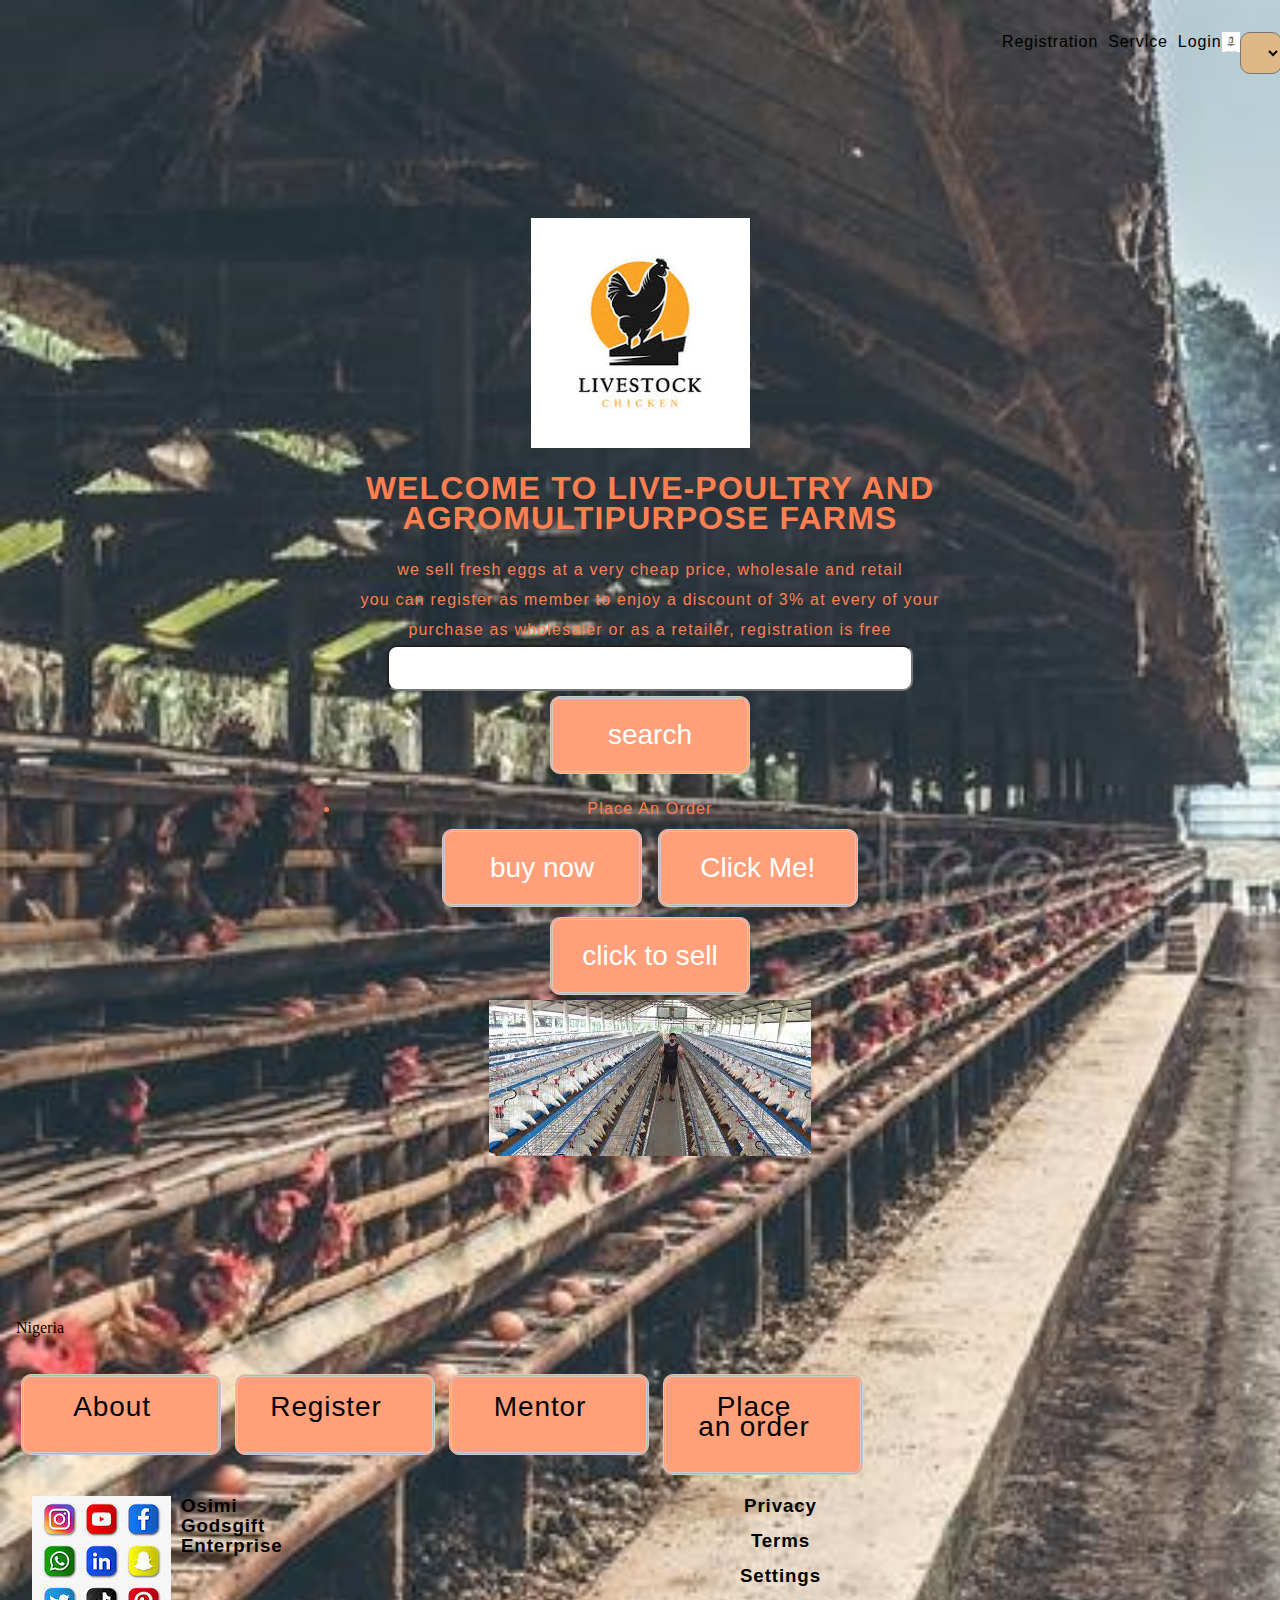
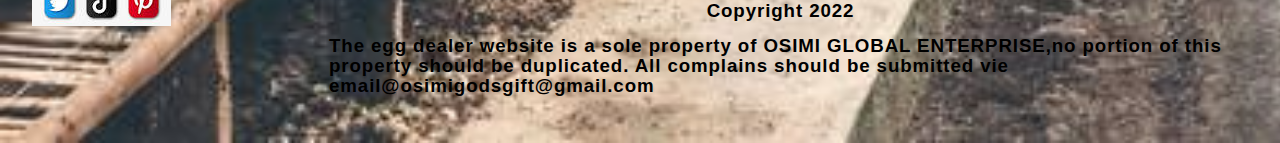
<file: index.html>
<!DOCTYPE html>
<html lang="en">
<head>
    <meta charset="UTF-8">
    <meta http-equiv="X-UA-Compatible" content="IE=edge">
    <meta name="viewport" content="width=device-width, initial-scale=1.0">
    <title>EGG DEALER </title>
<link rel="stylesheet" href="style.css">
</head>
<nav>
    <a href="registration.html" class="one">Registration</a>
    <a href="#">Service</a>
    <a href="login.html" class="one">Login</a>
    <img src="egg.logo.jpg" alt="egg.logo." />
    <select>
        <option>send us a mail</option>
        <option>online classes</option>
    </select>
</nav>
<body>
  <header>
    
   </header>
   <header>
            
</header>
   <main>
        <img src="egg logo 2.jpg" alt="egg logo 2." />
        <div class="content">
            <h1>WELCOME TO LIVE-POULTRY AND AGROMULTIPURPOSE FARMS</h1>
                 <p> we sell fresh eggs at a very cheap price, wholesale and retail </p>
                 <p>you can register as member to enjoy a discount of 3% at every of your purchase as wholesaler or as a retailer, registration is free</p>
        <input type="text"/>
        <button type="search" id="sRh">search</button>
        <li><a></a> Place An Order </li>
        <div class="btns_container">
            <button type="buy now" id="myBtn" >buy now</button><link rel="page 2" href="http://127.0.0.1:5500/index.html">
            <button type="button" id="cM">Click Me!</button>
        </div>
        <script>
            const myBtn = document.getElementById("myBtn");
      
            myBtn.addEventListener("click", function(e) {
                 const name = prompt("What is your name?");
      
                document.body.innerHTML = "<h1>Welcome to my website i am glad to have you here, how may i help you " + name+  "!</h1>";
            });
        </script>
        <script>
            const cM = document.getElementById("cM");
      
            cM.addEventListener("click", function(e) {
                 const name = prompt("What is your name?");
      
                document.body.innerHTML = "<h1>Welcome to my website i am glad to have you here, how may i help you " + name+  "!</h1>";
            });
        </script>
        <script>
            const sRh = document.getElementById("sRh");
      
            sRh.addEventListener("click", function(e) {
                 const name = prompt("What is your name?");
      
                document.body.innerHTML = "<h1>Welcome to my website i am glad to have you here, how may i help you " + name+  "!</h1>";
            });
        </script>
      
        <div class="btn_container">
            <button type="click to sell" id="cTs">click to sell</button>
            <script>
                const cTs = document.getElementById("cTs");
          
                cTs.addEventListener("click", function(e) {
                    const name = prompt("How many crates do you have to sell?");
                   confirm("thank you, we will get back to you");
                    document.body.inputMode.button( yes) = "<h1> Are you sure you have this amount for sell" + name+  "!</h1>";
                });
            </script>
</div>
 <div class="left">
         <img src="ptm.jpg" alt="ptm."/>
     </main>
 </div>
<div class="footer_top">
     <p>Nigeria</p>
</div>
<div class="footer_bottom">
<div class="left">
     <button type="ABOUT" class="2"><a href="">About</a></button>
     <button class="2"><a  href="http://127.0.0.1:5500/Register.html">Register</a></button>
     <button class="2"><a  href="">Mentor</a></button>
     <button class="2"><a  href="">Place an order</a></button>
<div class="footer_bottom" >
<div class="right"> 
    <img src="social.logo.jpg" alt="social.logo." />
</div>    
<a><h3>Osimi Godsgift Enterprise</h3></a>
<div class="right">
<a><h3>Privacy</h3></a>
<a><h3>Terms</h3></a>
<a><h3>Settings</h3></a>
<div class="right">
<a><h3>Copyright 2022</h3> </a>
<a><h3>The egg dealer website is a sole property of OSIMI GLOBAL ENTERPRISE,no portion of this property should be duplicated. All complains should be submitted vie email@osimigodsgift@gmail.com</h3> </a>
</div>
</div>
</body>
<body>
<header>
</header>
</body>
</html>
</file>
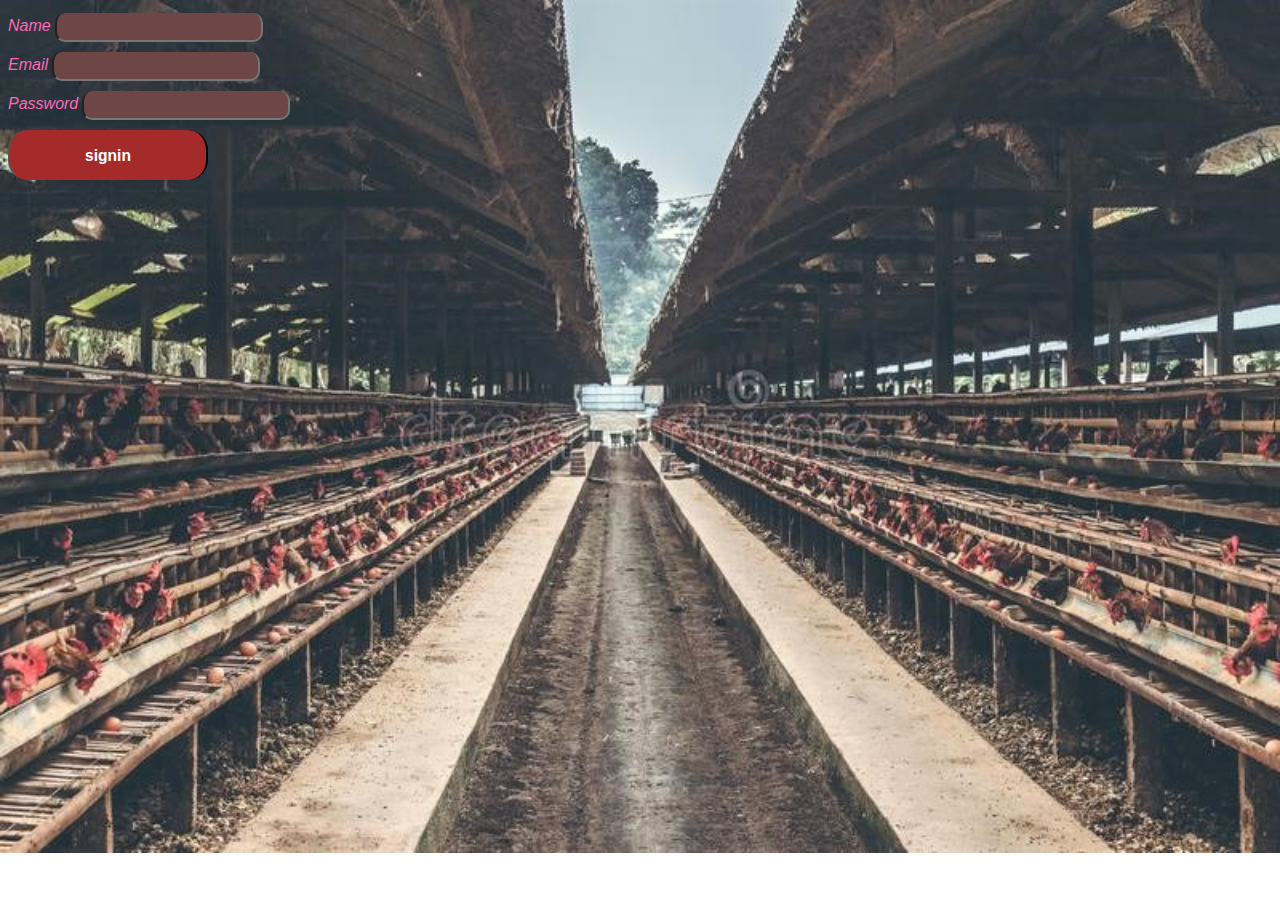
<file: login.html>
<!DOCTYPE html>
<html lang="en">
<head>
    <meta charset="UTF-8">
    <meta http-equiv="X-UA-Compatible" content="IE=edge">
    <meta name="viewport" content="width=device-width, initial-scale=1.0">
    <title>Document</title>
    <link rel="stylesheet" href="style2.css">
</head>
<style>
    html{
    background-image: url(ptm5\ \(2\).jpg) ;
    background-repeat: no-repeat;
    background-size: cover;
}
</style>
<body>
    <form>
    <div>
        <label for="name">Name</label>
        <input type="text">
    </div>
    <div>
        <label for="email">Email</label>
        <input type="email">
    </div>
    <div>
        <label for="pword">Password</label>
        <input type="password">
    </div>
   <div>
    <button><h3>signin</h3></button>
   </div>
</form>
</body>
</html>
</file>
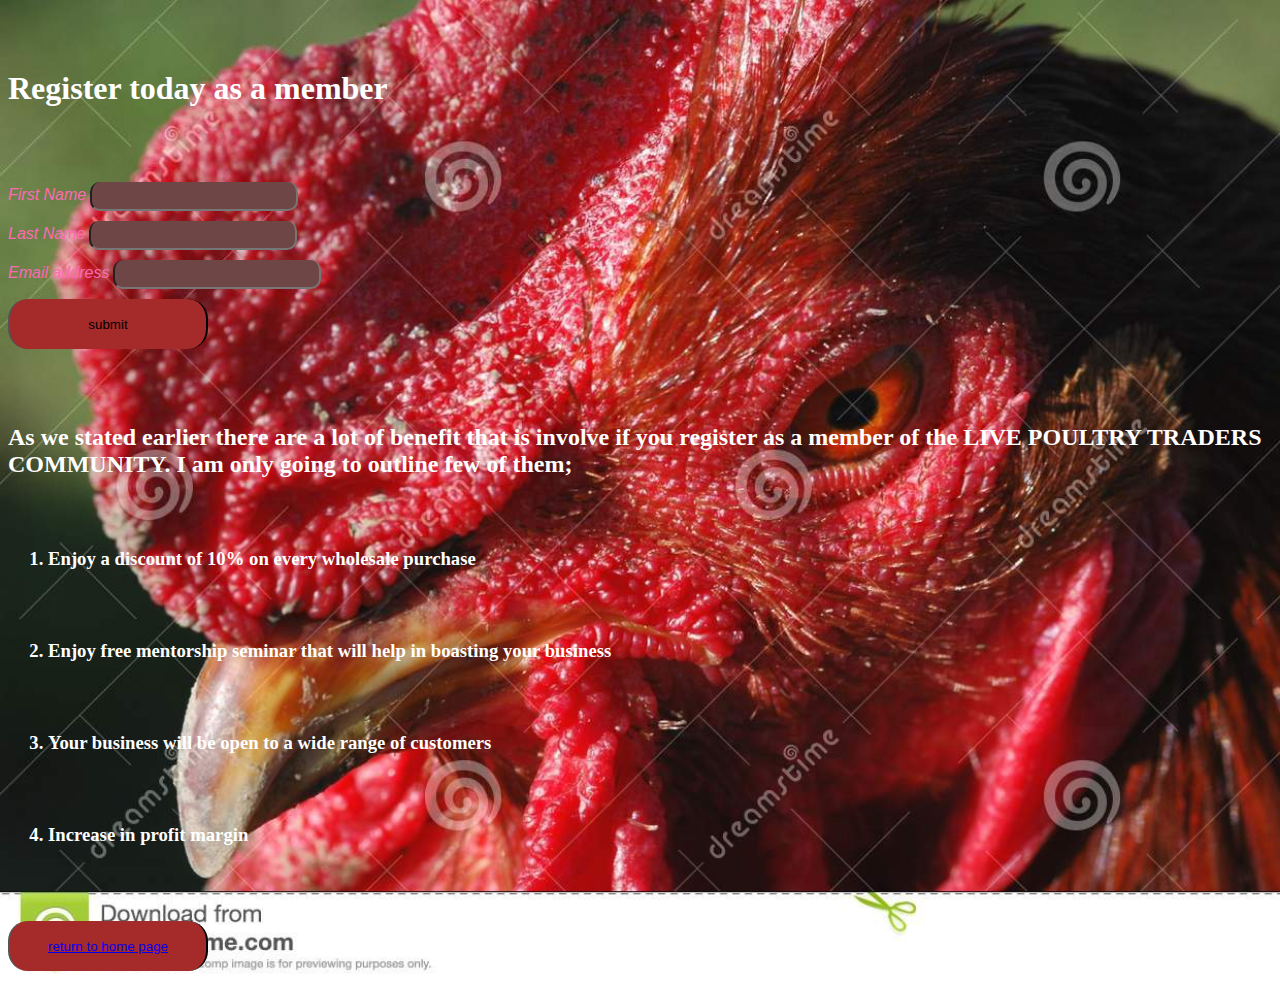
<file: Register.html>
<!DOCTYPE html>
<html lang="en">
<head>
    <meta charset="UTF-8">
    <meta http-equiv="X-UA-Compatible" content="IE=edge">
    <meta name="viewport" content="width=device-width, initial-scale=1.0">
    <title>Document</title>
     <link rel="stylesheet" href="style2.css">
</head>
<body>
    <form>
    <div class="menu">
        <p><h1>Register today as a member</h1></p>
        <label for="fname">First Name</label>
        <input type="text">
    </div>
        <div>
        <label for="lname">Last Name</label>
        <input type="text">
     </div>
     <div>
        <label for="email">Email address</label>
        <input type="email">
     </div>
 <div>
            <button type="submit">submit</button>
         </div>
         </form>  
<p><h2>As we stated earlier there are a lot of benefit that is involve if you register as a member of the LIVE POULTRY TRADERS COMMUNITY.
    I am only going to outline few of them;
</h2>
<ol><h3><li>Enjoy a discount of 10% on every wholesale purchase</li>
<li>Enjoy free mentorship seminar that will help in boasting your business
</li>
<li>Your business will be open to a wide range of customers</li>
<li>Increase in profit margin</li></h3></ol></p>
<button><a href="http://127.0.0.1:5500/index.html">return to home page</a></button>
</body>
</html>
</file>
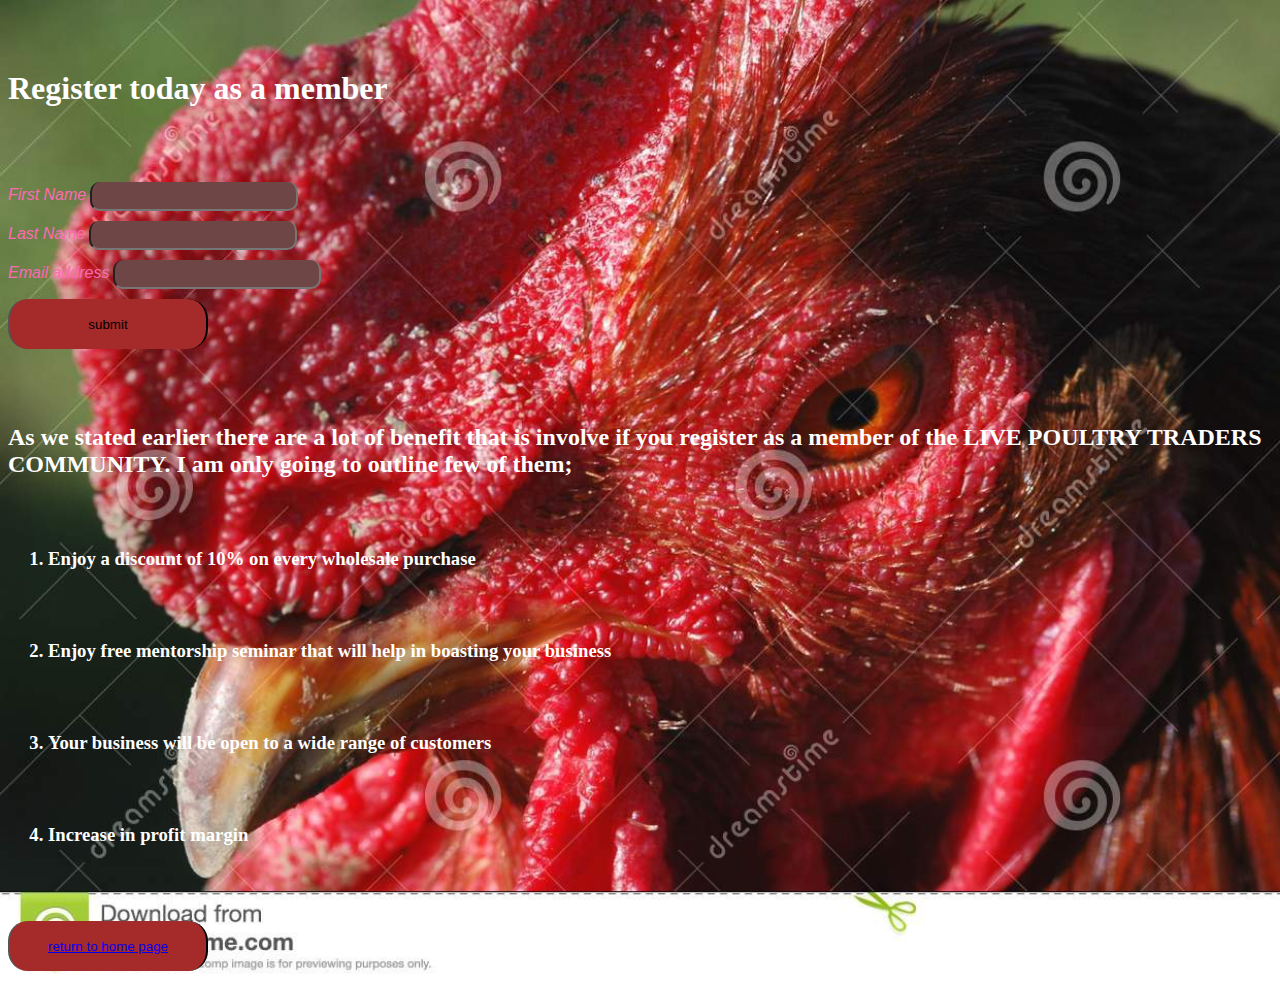
<file: registration.html>
<!DOCTYPE html>
<html lang="en">
<head>
    <meta charset="UTF-8">
    <meta http-equiv="X-UA-Compatible" content="IE=edge">
    <meta name="viewport" content="width=device-width, initial-scale=1.0">
    <title>Document</title>
     <link rel="stylesheet" href="style2.css">
</head>
<body>
    <form>
    <div class="menu">
        <p><h1>Register today as a member</h1></p>
        <label for="fname">First Name</label>
        <input type="text">
    </div>
        <div>
        <label for="lname">Last Name</label>
        <input type="text">
     </div>
     <div>
        <label for="email">Email address</label>
        <input type="email">
     </div>
 <div>
            <button type="submit">submit</button>
         </div>
         </form>  
<p><h2>As we stated earlier there are a lot of benefit that is involve if you register as a member of the LIVE POULTRY TRADERS COMMUNITY.
    I am only going to outline few of them;
</h2>
<ol><h3><li>Enjoy a discount of 10% on every wholesale purchase</li>
<li>Enjoy free mentorship seminar that will help in boasting your business
</li>
<li>Your business will be open to a wide range of customers</li>
<li>Increase in profit margin</li></h3></ol></p>
<button><a href="index.html">return to home page</a></button>
</body>
</html>
</file>
<file: style.css>
nav{
    display: flex;
    justify-content: space-around;
}
html{
        min-height: 100%;
        background-image: url(ptm5\ \(2\).jpg);
        background-size: cover;
        background-repeat:no-repeat;
}
button{
    display: inline-block;
    background-color: lightsalmon;
    border-radius: 10px;
    border: 3px double #cccccc;
    color: white;
    text-align: center;
    font-size: 28px;
    padding: 20px;
    width:200px;
    transition: all 0.5s;
    cursor: pointer;
    margin: 5px;
}
button span{
    cursor: pointer;
    display: inline-block;
    position: relative;
    transition: 0.5s;
}
button span:after{
    content: normal;
    position: absolute;
    opacity: 0;
    top: 0;
    right: -20;
    transition: 0,5;
}
button:hover {
    background-color:black;
}
button:hover span {
    padding-right:25px;
}
body, p{
    margin: 0;
    padding: 0;
}
nav {
    display:flex;
    justify-content: space-between;
    width: 20%;
    margin-left:auto;
    padding:2em;
}
a{
    transition: 1s ease-in-out;
    color:black;
    text-decoration:solid orangered ;
    margin-top: 0;
    display: flex;
    justify-content: space-around;
}
a:hover{
    text-decoration: underline;
}
nav img{
    height: 20px;
    width: 80px;
}
main{
    width:50%;
    margin: 7em auto;
    text-align: center;
}
input{
    width:80%;
    padding:1em;
    border-radius:10px;
    border: 1px solid=rgb(139, 105, 105)
}

.footer_top{
    padding: 1em;
}
.footer_bottom{
    padding: 1em;
    display:flex;
    justify-content: space-between;
    border-top: 1px solid none;
    background-color: none;
}
.footer_left{
    width: 2em;
    display: flex;
    justify-content: right space-between;
}
.left a{
    margin-right: 1em;
}
main{
    background: position 100px;
}
.menu{
    width: 400px;
    float: left;
    height: 18px;
}
header{
    background-color:none;
    
}
ul{
    float: left;
    text-decoration: #f7c2f9;
}
.foot_right{
    width: 0.5em;
    display:flex;
    justify-content: space-between;
}
.content{
    color: coral;
   padding-left: 20px;
   padding-bottom: 25px;
   font-family: Arial;
   letter-spacing: 1.2px;
   line-height: 30px;
}
a{
    padding-left:10px;
    padding-bottom: 15px;
    font-family: Arial;
    letter-spacing: 0.9px;
    line-height: 20px;
}
a ul{
color: #f7c2f9;
}
header a{
    color: whitesmoke;
}
select{
   width: 20px;
   height: 15px;
   padding: 20px;
   padding-top: auto;
   padding-bottom: auto;
   border-radius: 10px;
   background-color: burlywood;
   cursor: pointer;
   transition: .3s ease;
   margin: 0.5s;
}
select span{
    cursor: pointer;
    display: inline-block;
    position: relative;
    transition: .3s;
}
select span:after{
    content: normal;
    position: absolute;
    opacity: 0;
    top: 0;
    right: -20;
    transition: 0.5s;
}
select:hover{
    background-color: #f7c2f9;
}
 
h3{
    margin-top: 0px;
    margin-bottom: 0px;
}
</file>
<file: style2.css>
html{
    background-image: url(ptm6.jpg) ;
    background-repeat: no-repeat;
    background-size: cover;
}
button{
    width: 200px;
    height: 50px;
    margin-top: 5px;
    margin-bottom: 5px;
    border-top: 5px;
    border-bottom: 5px;
    border-radius: 20px;
    background-color: brown;
}
input{
    width: 200px;
    height: 25px;
    margin-top: 5px;
    margin-bottom: 5px;
    border-top: 5px; 
    border-radius:10px ;
    color: khaki; 
    background-color: rgb(110, 70, 70);
    size-adjust: 10px; 
}
label{
    font-style: italic;
    font-family: Arial;
    color: hotpink;
}

button span{
    cursor: pointer;
    display: inline-block;
    position: relative;
    transition: 0.5s;
}
button span:after{
    content: normal;
    position: absolute;
    opacity: 0;
    top: 0;
    right: -20;
    transition: 0,5;
}
button:hover {
    background-color:white;
    cursor: pointer;
}
button:hover span {
    padding-right:25px;
}
p,h4,h3,h2, h1,ol,li{
    color: white;
    margin-top: 20pxpx;
    margin-bottom: 70px;
}
</file>
